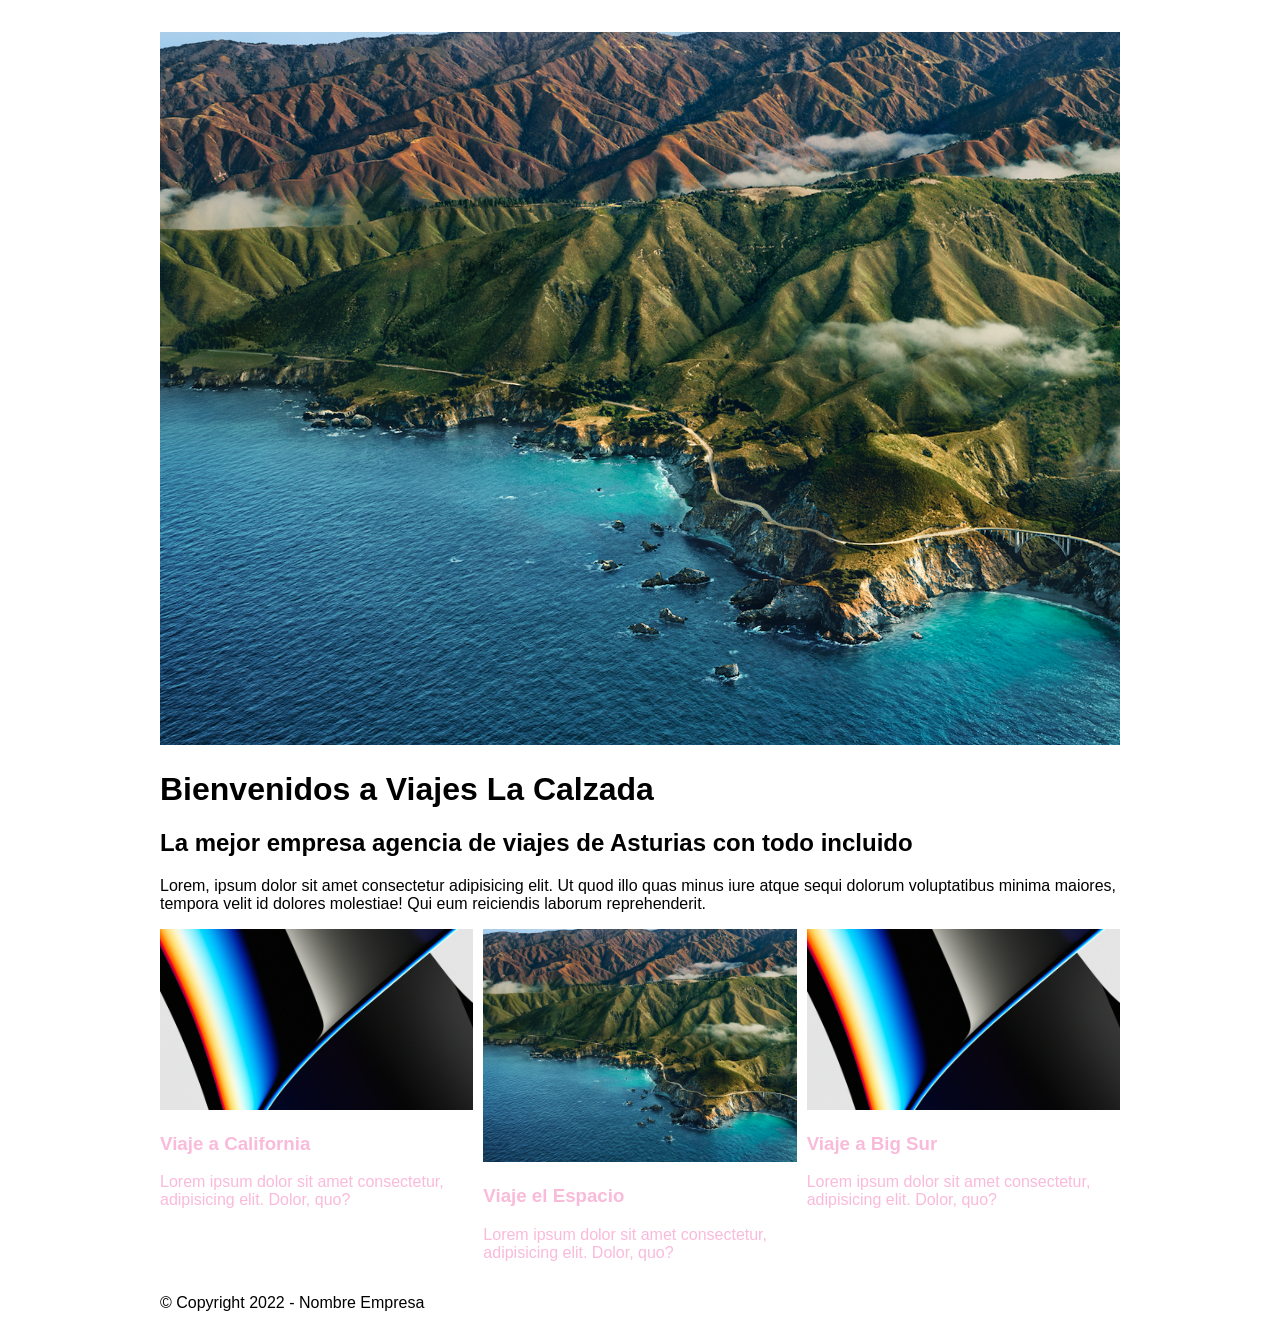
<file: index.html>
<!DOCTYPE html>
<html lang="es">
<head>
    <meta charset="UTF-8">
    <title>Inicio - Nombre Empresa</title>
    <meta name="viewport" content="width=device-width, initial-scale=1.0">
    <link rel="stylesheet" href="style.css">
</head>
<body>
    <header>
        <nav>
            <ul>
                <li><a href=""></a></li>
                <li><a href=""></a></li>
                <li><a href=""></a></li>
                <li><a href=""></a></li>
            </ul>
        </nav>
    </header>

    <main>
        <img src="img/foto.png" alt="">
        <h1>Bienvenidos a Viajes La Calzada</h1>
        <h2> La mejor empresa agencia de viajes de Asturias con todo incluido</h2>
        <p>Lorem, ipsum dolor sit amet consectetur adipisicing elit. Ut quod illo quas minus iure atque sequi dolorum voluptatibus minima maiores, tempora velit id dolores molestiae! Qui eum reiciendis laborum reprehenderit.</p>
        
        <ul class="galeria">
            <li>
                <a href="#">
                <img src="img/foto2.png" alt="">
                <h3>Viaje a California</h3>
                <p>Lorem ipsum dolor sit amet consectetur, adipisicing elit. Dolor, quo?</p>
            </a>
            </li>

            <li>
                <a href="#">
                <img src="img/foto.png" alt="">
                <h3>Viaje el Espacio</h3>
                <p>Lorem ipsum dolor sit amet consectetur, adipisicing elit. Dolor, quo?</p>
            </a>
            </li>

            <li>
                <a href="#">
                <img src="img/foto2.png" alt="">
                <h3>Viaje a Big Sur</h3>
                <p>Lorem ipsum dolor sit amet consectetur, adipisicing elit. Dolor, quo?</p>
            </a>
            </li>
        </ul>

    </main>

    <footer>
        <p>&copy; Copyright 2022 - Nombre Empresa</p>
    </footer>
</body>
</html>
</file>
<file: style.css>
:root{
    --color1:#fabada;
    --tipo1:sans-serif;
}

body{
    font-family: sans-serif;
    max-width: 960px;
    margin: 10px auto;
}

header nav ul{ list-style: none; padding-left: 0;
display: flex; flex-wrap: wrap; justify-content: center;}

a{ text-decoration: none; color:var(--color1)}


img{ max-width:100%;}

ul.galeria{
    list-style: none; padding-left: 0;
    display: grid;
    grid-template-columns: repeat(3, 1fr);
    gap: 50px 10px;
}
</file>
